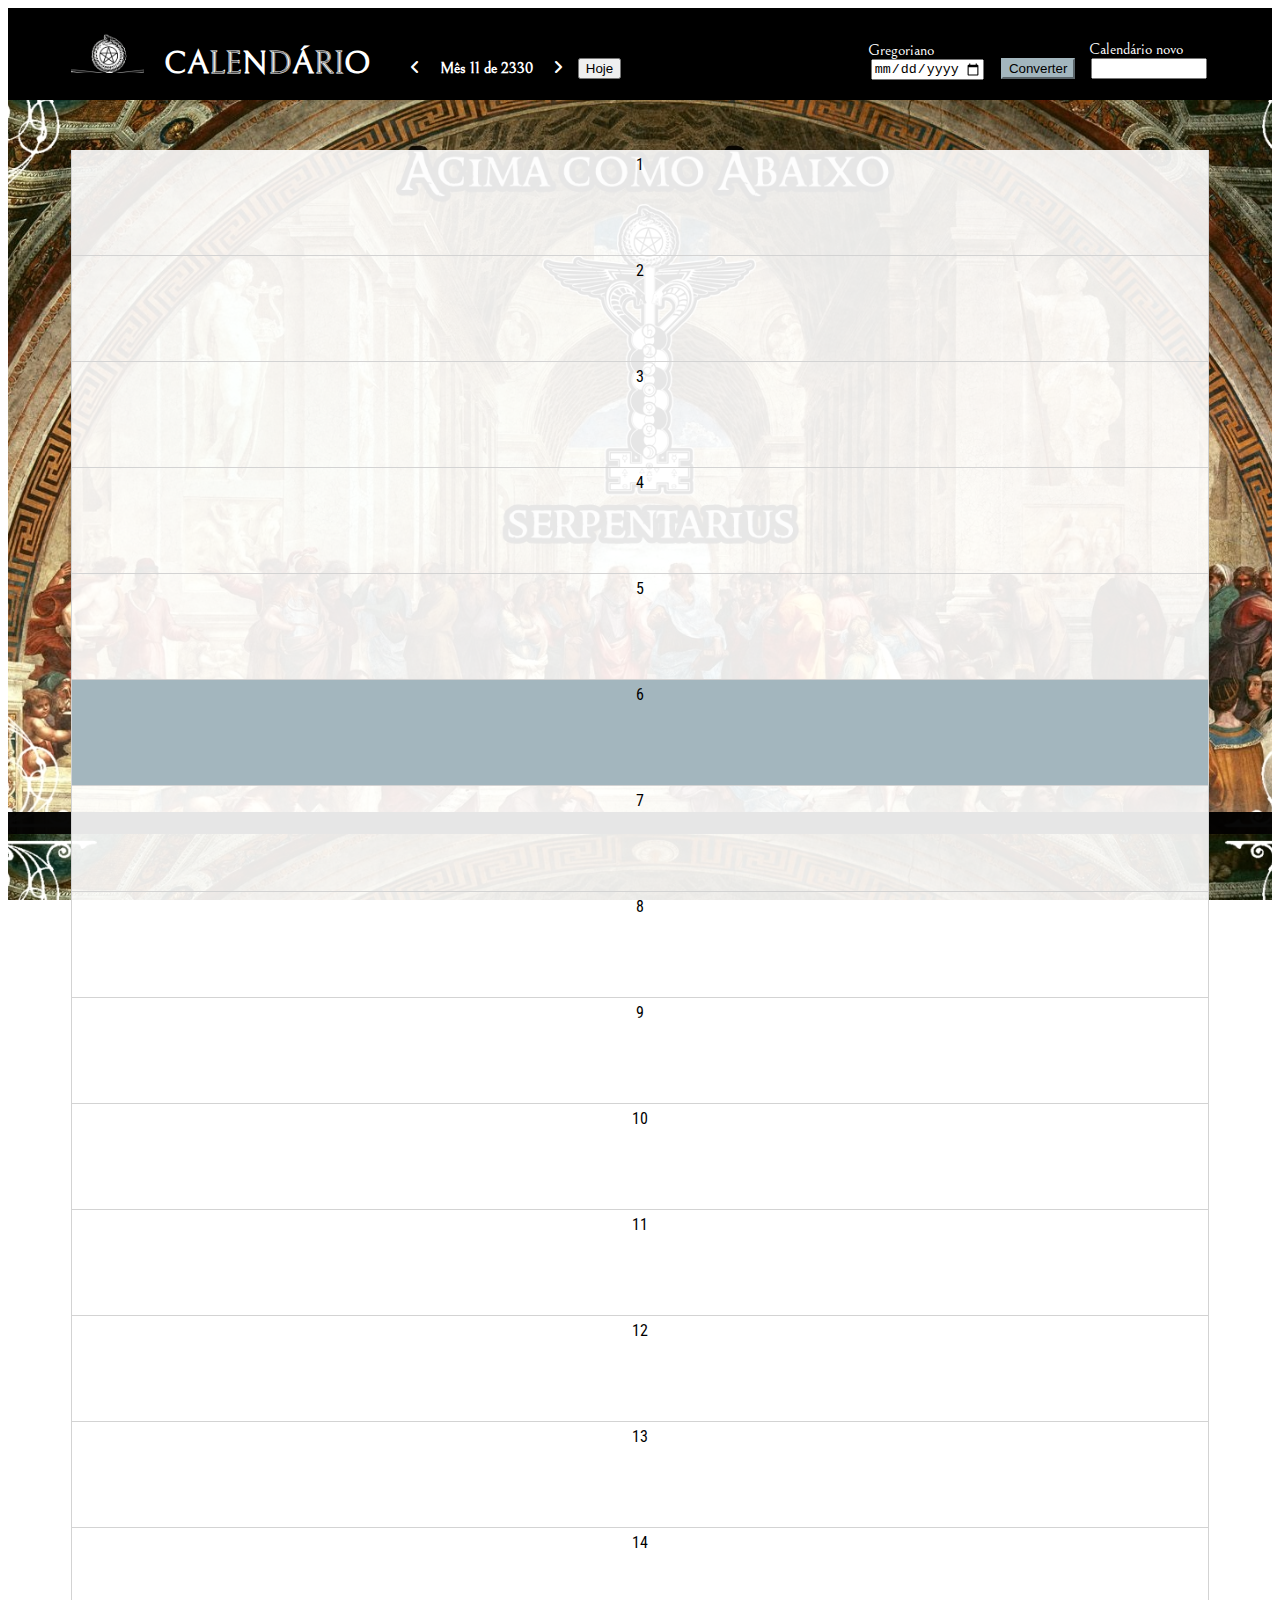
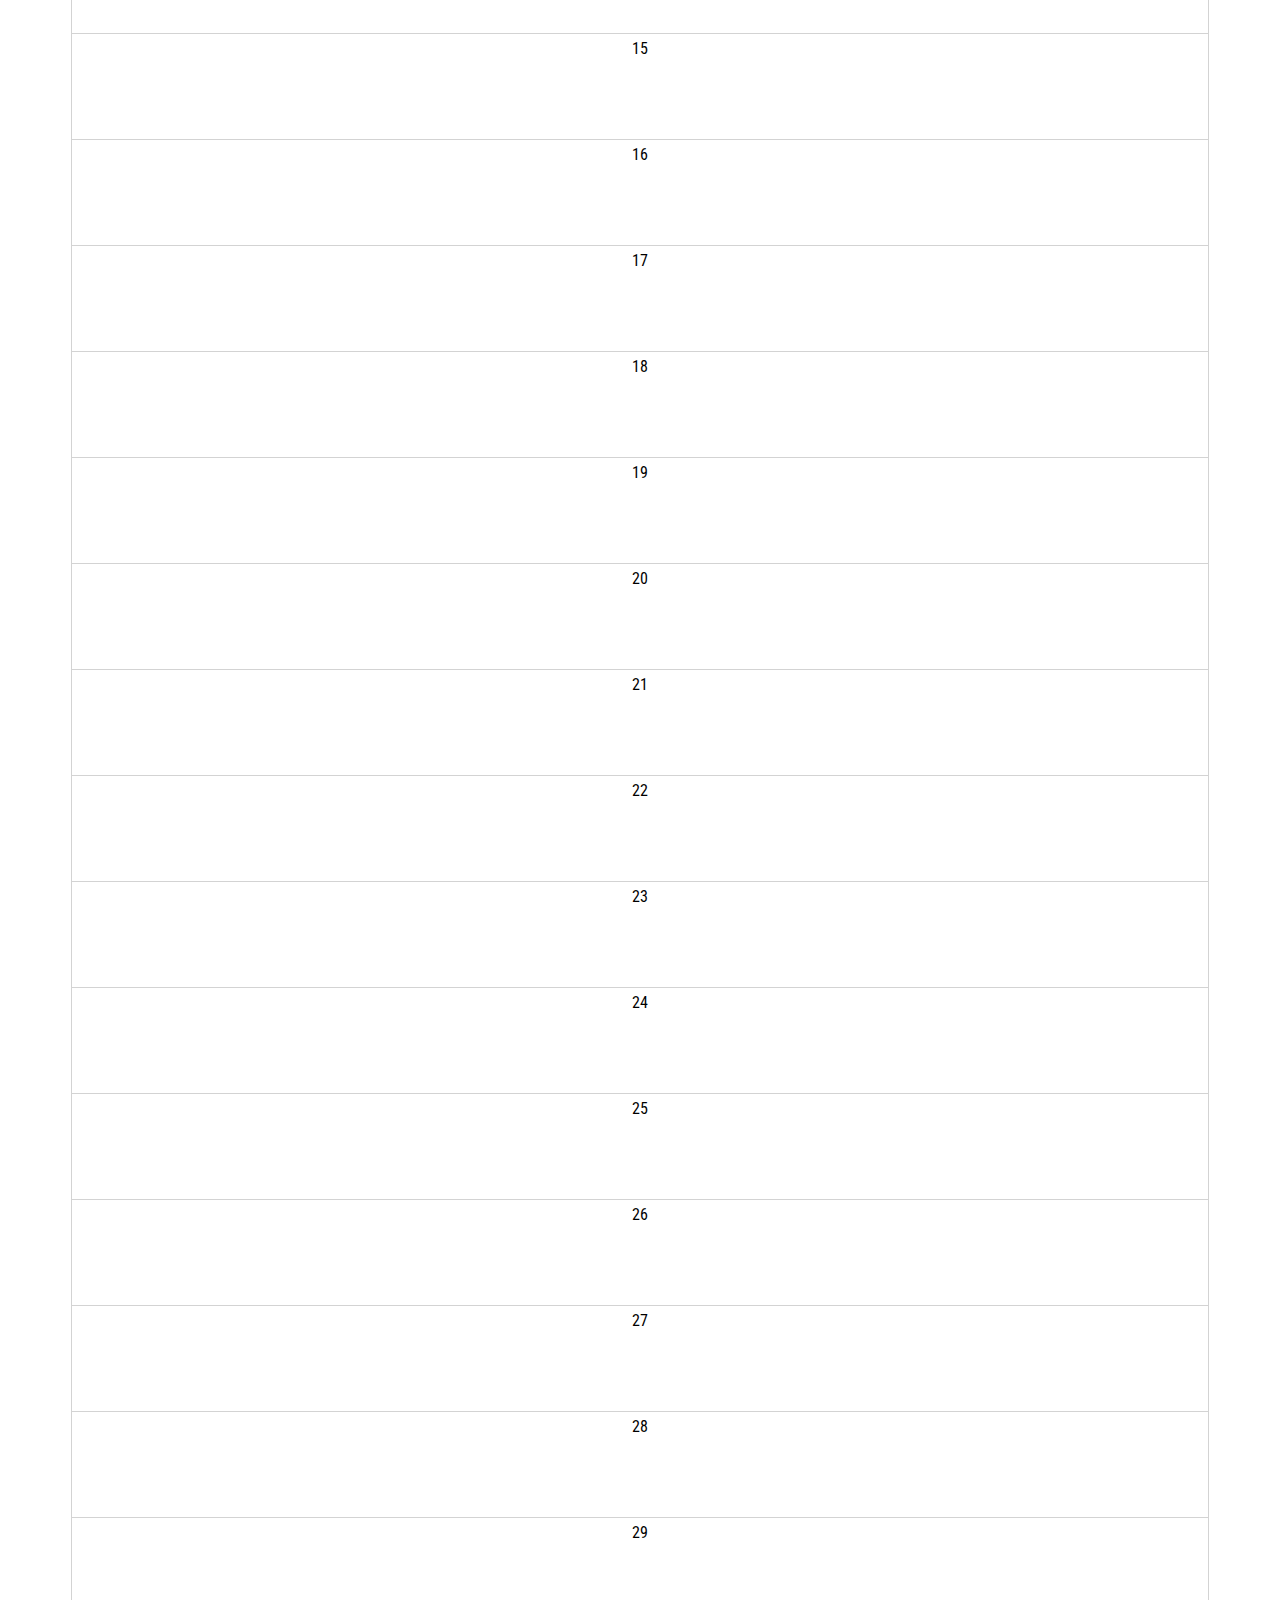
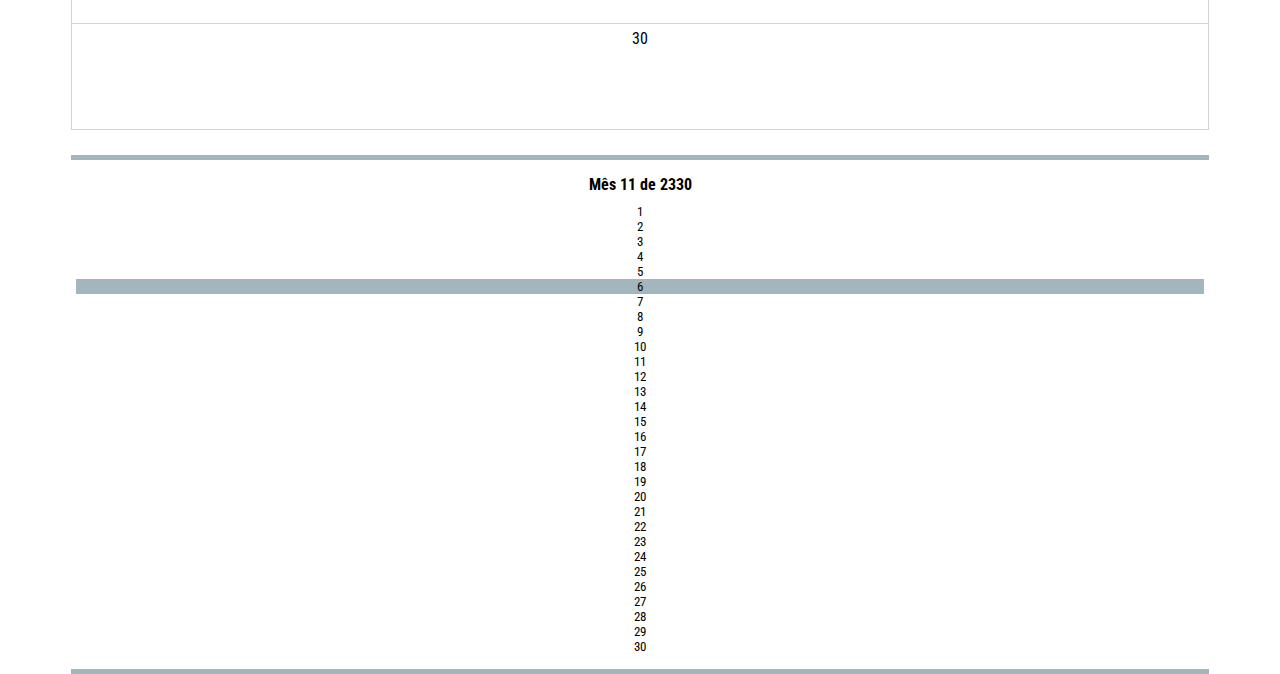
<file: Calendario/View/Index.html>
<!DOCTYPE html>
<html lang="pt-br">
<head>
    <meta charset="UTF-8">
    <meta http-equiv="X-UA-Compatible" content="IE=edge">
    <meta name="viewport" content="width=device-width, initial-scale=1.0">
    <title>Calendário</title>
    <link href="https://cdn.jsdelivr.net/npm/bootstrap@5.2.0-beta1/dist/css/bootstrap.min.css" rel="stylesheet" integrity="sha384-0evHe/X+R7YkIZDRvuzKMRqM+OrBnVFBL6DOitfPri4tjfHxaWutUpFmBp4vmVor" crossorigin="anonymous">
    <link rel="icon" type="image/x-icon" href="../Images/Logo.ico">

    <link rel="preconnect" href="https://fonts.googleapis.com">
    <link rel="preconnect" href="https://fonts.gstatic.com" crossorigin>
    <link href="https://fonts.googleapis.com/css2?family=Roboto+Condensed:wght@300&display=swap" rel="stylesheet">
    <link href="https://fonts.googleapis.com/css2?family=Bellefair&display=swap" rel="stylesheet"> 
    
    <link rel="stylesheet" href="https://cdnjs.cloudflare.com/ajax/libs/font-awesome/6.1.1/css/all.min.css">
    <link rel="stylesheet" href="../Bundle.css">
</head>
<body>
    <span id="contador" style="display: none;">0</span>
    <section id="app"></section>

    <script src="https://cdn.jsdelivr.net/npm/bootstrap@5.2.0-beta1/dist/js/bootstrap.bundle.min.js" integrity="sha384-pprn3073KE6tl6bjs2QrFaJGz5/SUsLqktiwsUTF55Jfv3qYSDhgCecCxMW52nD2" crossorigin="anonymous"></script>
    <script src="../Model/Calendario.js"></script>
    <script src="../Model/Conversor.js"></script>
    <script src="../Controller/App.js"></script>
</body>
</html>
</file>
<file: Calendario/Bundle.css>
html, body {
    font-family: 'Roboto Condensed', sans-serif !important;
    height: 100%;
}

#app {
    background: url('../Calendario/Images/Fundo.png');
    background-attachment: fixed;
    background-position: center;
    height: 100%;
}

.article-respiro {
    height: 50px;
}

/* ===== Menu ===== */
.article-menu {
    padding: 15px 5% 15px 5%;
    background-color: black;
    color: white;
    font-family: 'Bellefair', serif;
}

.menu-superior {
    width: 70%;
    display: inline-block;
}

#logo {
    margin-top: 10px;
    max-height: 40px;
    vertical-align: baseline !important;
}

#titulo {
    display: inline;
    margin-left: 20px;
    margin-right: 30px;
    font-weight: bolder !important;
}

.mes-ano-selecionado {
    font-weight: bold;
    padding: 10px 10px;
}

.seta {
    padding: 10px 10px;
    border-radius: 15px;
}
.seta:hover {
    background-color: #A3B6BE;
    cursor: pointer;
}

.btn-hoje {
    margin: 0px 5px;
}

/* ===== Calendário ===== */
.article-calendario {
    padding: 0px 5% 0px 5%;
}

.bloco-dia {
    border-bottom: 0.8px;
    border-right: 0.4px;
    border-left: 0.4px;
    border-bottom-style: solid;
    border-right-style: solid;
    border-left-style: solid;
    border-color: lightgray;
    text-align: center;
    height: 100px;
    background-color: rgba(255, 255, 255, 0.9);
    padding-top: 5px;
}
.bloco-dia-atual {
    background-color: #A3B6BE;
}

/* ===== Mini-calendário ===== */
.article-mini-calendario {
    padding: 25px 5% 0px 5%;
}

.mes-ano-selecionado-mini {
    font-weight: bold;
    text-align: center;
    margin-bottom: 10px;
}

.mini-calendario {
    border-top: 5px;
    border-top-style: solid;
    border-bottom: 5px;
    border-bottom-style: solid;
    border-color: #A3B6BE;
    padding: 15px 5px;
    background-color: rgba(255, 255, 255, 0.9);
}

.bloco-mini-dia {
    text-align: center;
    font-size: 0.8em;
    padding: 0px 5px !important;
}
.bloco-mini-dia-atual {
    background-color: #A3B6BE;
}

.bloco-notas {
    border: 2px solid #A3B6BE;
    border-radius: 15px;
    background-color: rgba(255, 255, 255, 0.9);
}

/* ===== Conversor de datas ===== */
.conversor {
    width: 30%;
    display: inline-block;
}
.conversor-div1, .conversor-div3 {
    width: 35%;
    display: inline-block;
}
.conversor-div2 {
    width: 30%;
    display: inline-block;
    text-align: center;
}
#btn-converter {
    background-color: #A3B6BE !important;
    border-color: #A3B6BE !important;
    color: black;
}
.conversor-input {
    width: 107.8px;
    display: block;
    margin-left: auto;
    margin-right: auto;
}
</file>
